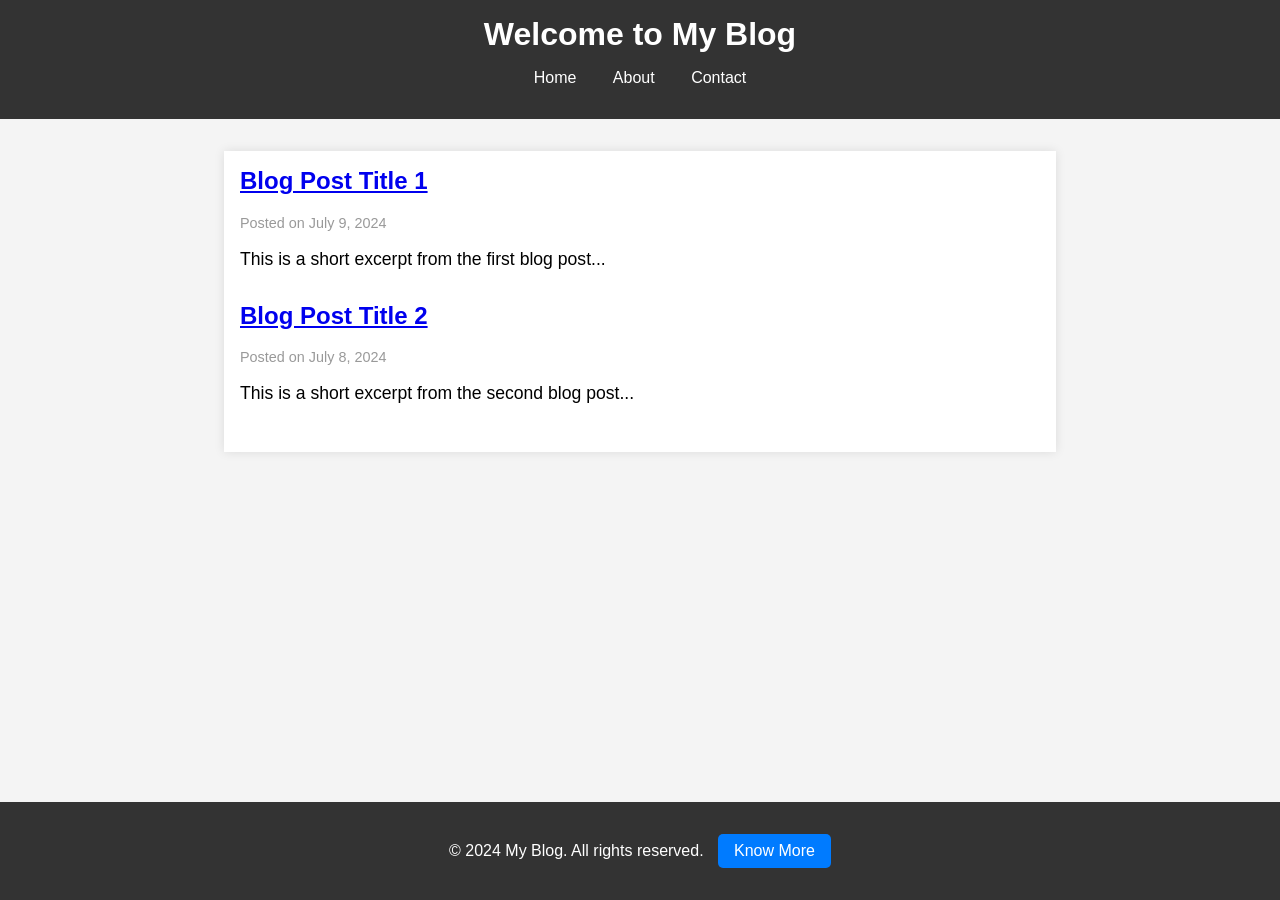
<file: blog web/index.html>
<!DOCTYPE html>
<html lang="en">
<head>
    <meta charset="UTF-8">
    <meta name="viewport" content="width=device-width, initial-scale=1.0">
    <title>My Blog</title>
    <link rel="stylesheet" href="style.css">
</head>
<body>
    <header>
        <h1>Welcome to My Blog</h1>
        <nav>
            <ul>
                <li><a href="index.html">Home</a></li>
                <li><a href="#">About</a></li>
                <li><a href="#">Contact</a></li>
            </ul>
        </nav>
    </header>
    <main>
        <article class="post">
            <h2><a href="post1.html">Blog Post Title 1</a></h2>
            <p class="date">Posted on July 9, 2024</p>
            <p class="excerpt">This is a short excerpt from the first blog post...</p>
        </article>
        <article class="post">
            <h2><a href="post2.html">Blog Post Title 2</a></h2>
            <p class="date">Posted on July 8, 2024</p>
            <p class="excerpt">This is a short excerpt from the second blog post...</p>
        </article>
    </main>
    <footer>
        <p>&copy; 2024 My Blog. All rights reserved. <a href="know_more.html" class="button">Know More</a></p>
    </footer>
</body>
</html>
</file>
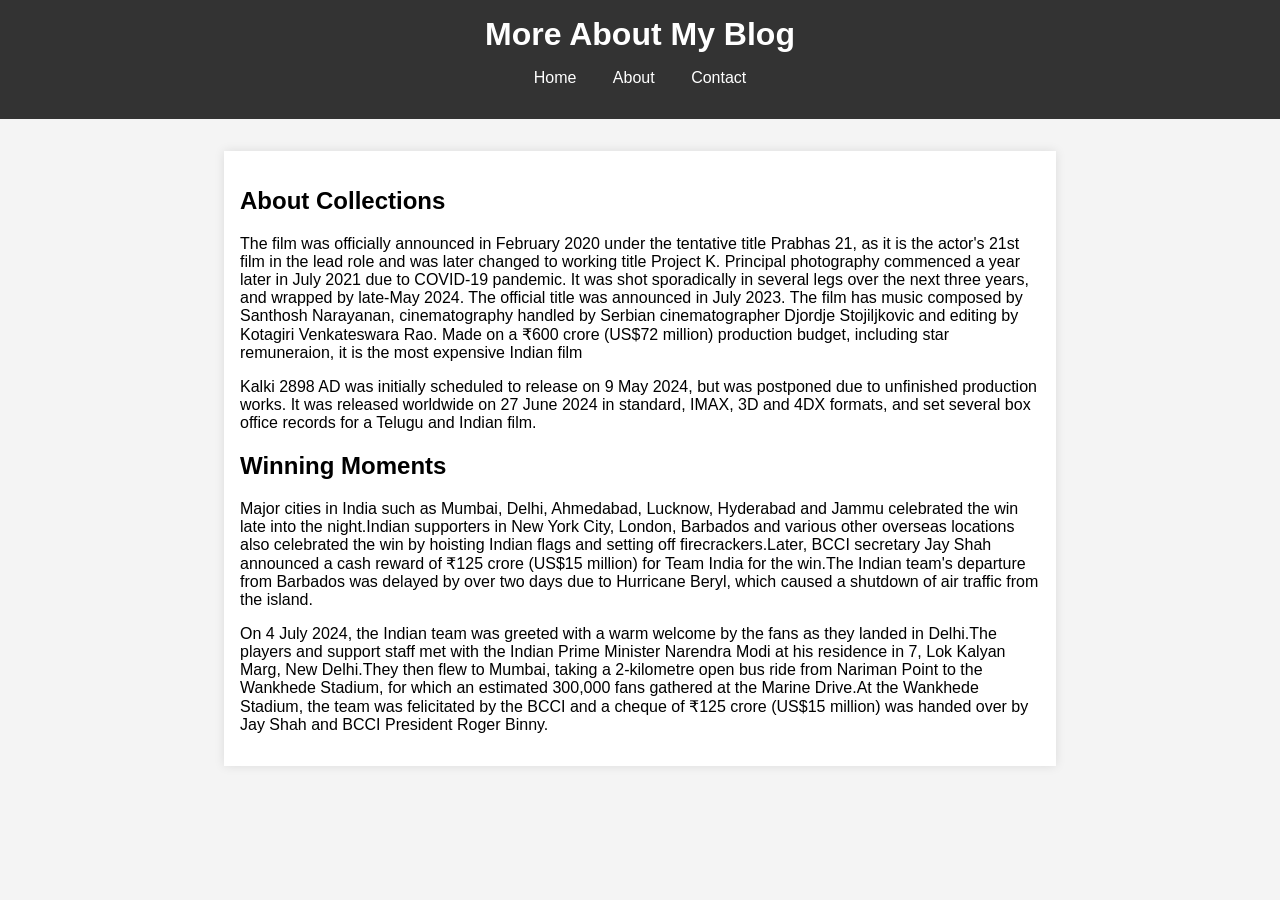
<file: blog web/know_more.html>
<!DOCTYPE html>
<html lang="en">
<head>
    <meta charset="UTF-8">
    <meta name="viewport" content="width=device-width, initial-scale=1.0">
    <title>Know More</title>
    <link rel="stylesheet" href="style.css">
</head>
<body>
    <header>
        <h1>More About My Blog</h1>
        <nav>
            <ul>
                <li><a href="index.html">Home</a></li>
                <li><a href="#">About</a></li>
                <li><a href="#">Contact</a></li>
            </ul>
        </nav>
    </header>
    <main>
        <section class="info">
            <h2>About Collections</h2>
            <p>The film was officially announced in February 2020 under the tentative title Prabhas 21, as it is the actor's 21st film in the lead role and was later changed to working title Project K. Principal photography commenced a year later in July 2021 due to COVID-19 pandemic. It was shot sporadically in several legs over the next three years, and wrapped by late-May 2024. The official title was announced in July 2023. The film has music composed by Santhosh Narayanan, cinematography handled by Serbian cinematographer Djordje Stojiljkovic and editing by Kotagiri Venkateswara Rao. Made on a ₹600 crore (US$72 million) production budget, including star remuneraion, it is the most expensive Indian film</p>
            <p>Kalki 2898 AD was initially scheduled to release on 9 May 2024, but was postponed due to unfinished production works. It was released worldwide on 27 June 2024 in standard, IMAX, 3D and 4DX formats, and set several box office records for a Telugu and Indian film.</p>
            <h2>Winning Moments</h2>
            <p>Major cities in India such as Mumbai, Delhi, Ahmedabad, Lucknow, Hyderabad and Jammu celebrated the win late into the night.Indian supporters in New York City, London, Barbados and various other overseas locations also celebrated the win by hoisting Indian flags and setting off firecrackers.Later, BCCI secretary Jay Shah announced a cash reward of ₹125 crore (US$15 million) for Team India for the win.The Indian team's departure from Barbados was delayed by over two days due to Hurricane Beryl, which caused a shutdown of air traffic from the island.</p>
            <p>On 4 July 2024, the Indian team was greeted with a warm welcome by the fans as they landed in Delhi.The players and support staff met with the Indian Prime Minister Narendra Modi at his residence in 7, Lok Kalyan Marg, New Delhi.They then flew to Mumbai, taking a 2-kilometre open bus ride from Nariman Point to the Wankhede Stadium, for which an estimated 300,000 fans gathered at the Marine Drive.At the Wankhede Stadium, the team was felicitated by the BCCI and a cheque of ₹125 crore (US$15 million) was handed over by Jay Shah and BCCI President Roger Binny.</p>
        </section>
    </main>
</body>
</html>
</file>
<file: blog web/style.css>
body {
    font-family: Arial, sans-serif;
    margin: 0;
    padding: 0;
    background-color: #f4f4f4;
}

header {
    background-color: #333;
    color: #fff;
    padding: 1rem 0;
    text-align: center;
}

header h1 {
    margin: 0;
}

nav ul {
    list-style: none;
    padding: 0;
}

nav ul li {
    display: inline;
    margin: 0 1rem;
}

nav ul li a {
    color: #fff;
    text-decoration: none;
}

main {
    max-width: 800px;
    margin: 2rem auto;
    padding: 1rem;
    background-color: #fff;
    box-shadow: 0 0 10px rgba(0, 0, 0, 0.1);
}

.post {
    margin-bottom: 2rem;
}

.post h2 {
    margin-top: 0;
}

.post .date {
    font-size: 0.9rem;
    color: #999;
}

.post .excerpt {
    font-size: 1.1rem;
}

.post-content {
    display: flex;
}

.post-content img {
    margin-right: 1rem;
}

footer {
    text-align: center;
    padding: 1rem 0;
    background-color: #333;
    color: #fff;
    position: absolute;
    bottom: 0;
    width: 100%;
}

.button {
    display: inline-block;
    padding: 0.5rem 1rem;
    color: #fff;
    background-color: #007BFF;
    text-decoration: none;
    border-radius: 5px;
    margin-left: 10px;
}

.button:hover {
    background-color: #0056b3;
}
</file>
